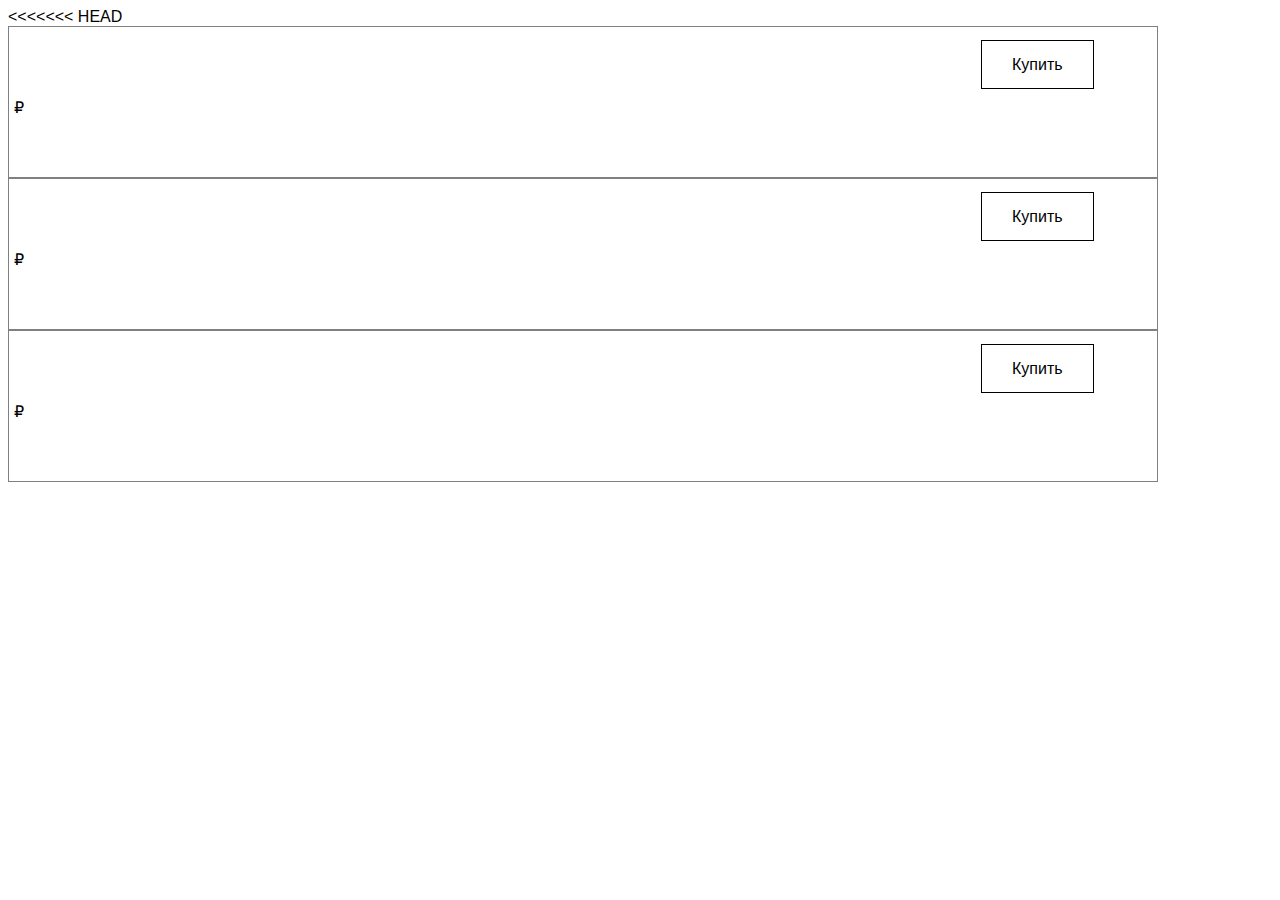
<file: index.html>
<!DOCTYPE html>
<html>
<head>
<<<<<<< HEAD
	<meta charset="utf-8">
	<link rel="stylesheet" type="text/css" href="slick/slick.css"/>
	<link rel="stylesheet" type="text/css" href="slick/slick-theme.css"/>
	<link rel="stylesheet" type="text/css" href="css/style.css">
	<link rel="stylesheet" type="text/css" href="css/slider.css">
	<script src="https://code.jquery.com/jquery-3.3.1.min.js" integrity="sha256-FgpCb/KJQlLNfOu91ta32o/NMZxltwRo8QtmkMRdAu8="crossorigin="anonymous"></script>
	<script type="text/javascript" src="slick/slick.min.js"></script>
	<script src="js/slider.js"></script>
	<script src="js/getinfo.js"></script>
	<title>EGShop</title>
</head>
	<body>
		<div class="wrapper">



			<div class="lot">
				<a class = "buy" href="#">Купить</a>
				<span class="header slidername1"></span><br>
				<div class="desc sliderdesc1"></div><br>
			<!--	<img src="img/1.png" alt=""> -->
				<span class="price sliderprice1"></span>₽
			</div>

			<div class="lot">
				<a class = "buy" href="#">Купить</a>
				<span class="header slidername2"></span><br>
				<div class="desc sliderdesc2"></div><br>
			<!--	<img src="img/1.png" alt=""> -->
				<span class="price sliderprice2"></span>₽
			</div>

			<div class="lot">
				<a class = "buy" href="#">Купить</a>
				<span class="header slidername3"></span><br>
				<div class="desc sliderdesc3"></div><br>
			<!--	<img src="img/1.png" alt=""> -->
				<span class="price sliderprice3"></span>₽
			</div>
</div>
<body>
</html>
</file>
<file: css/style.css>
* {
	font-family: "Helvetica neue", sans-serif;
<<<<<<< HEAD
}
html {
	width:100%;
	height: 100%;
}
.lot {
	border: 1px solid gray;
	padding: 5px;
	padding-bottom: 60px;
	width: 90%;
	height: 21%;
}
.header {
	font-size: 42px;
}
.desc {
	font-size: 18px;
	color: gray;
}
.buy {
	margin-left: 85%;
	border: 1px solid black;
	padding: 15px 30px;
	text-decoration: none;
	color: black;
}
=======
}
>>>>>>> df2c212c35aa084020cfe9ff1995bb7632f51ca1
</file>
<file: css/slider.css>
.slider {
	background-color: #E5E5E5;
	width: 98%;
	margin: 0 auto;
}
.sliderimg, svg  {
	width: 401.66px;
	height: 253.4px;
	margin: 0 auto;
}
.sliderdesc {
	font-family: Helvetica Neue;
	line-height: 21px;
	font-size: 16px;
	text-align: center;
	color: #000000;
	margin-left: 10px;
	width: 200px;
	height: 75px;
	margin: 0 auto;
}
.slidername {
	font-family: Helvetica Neue, sans-serif;
	line-height: normal;
	font-size: 30px;
	text-align: center;
	color: #000000;
}
.slidertext {
	margin: 0 auto;
	margin-top: 20px;
}
.slick-prev:before,
.slick-next:before {
  color: black;
}
</file>
